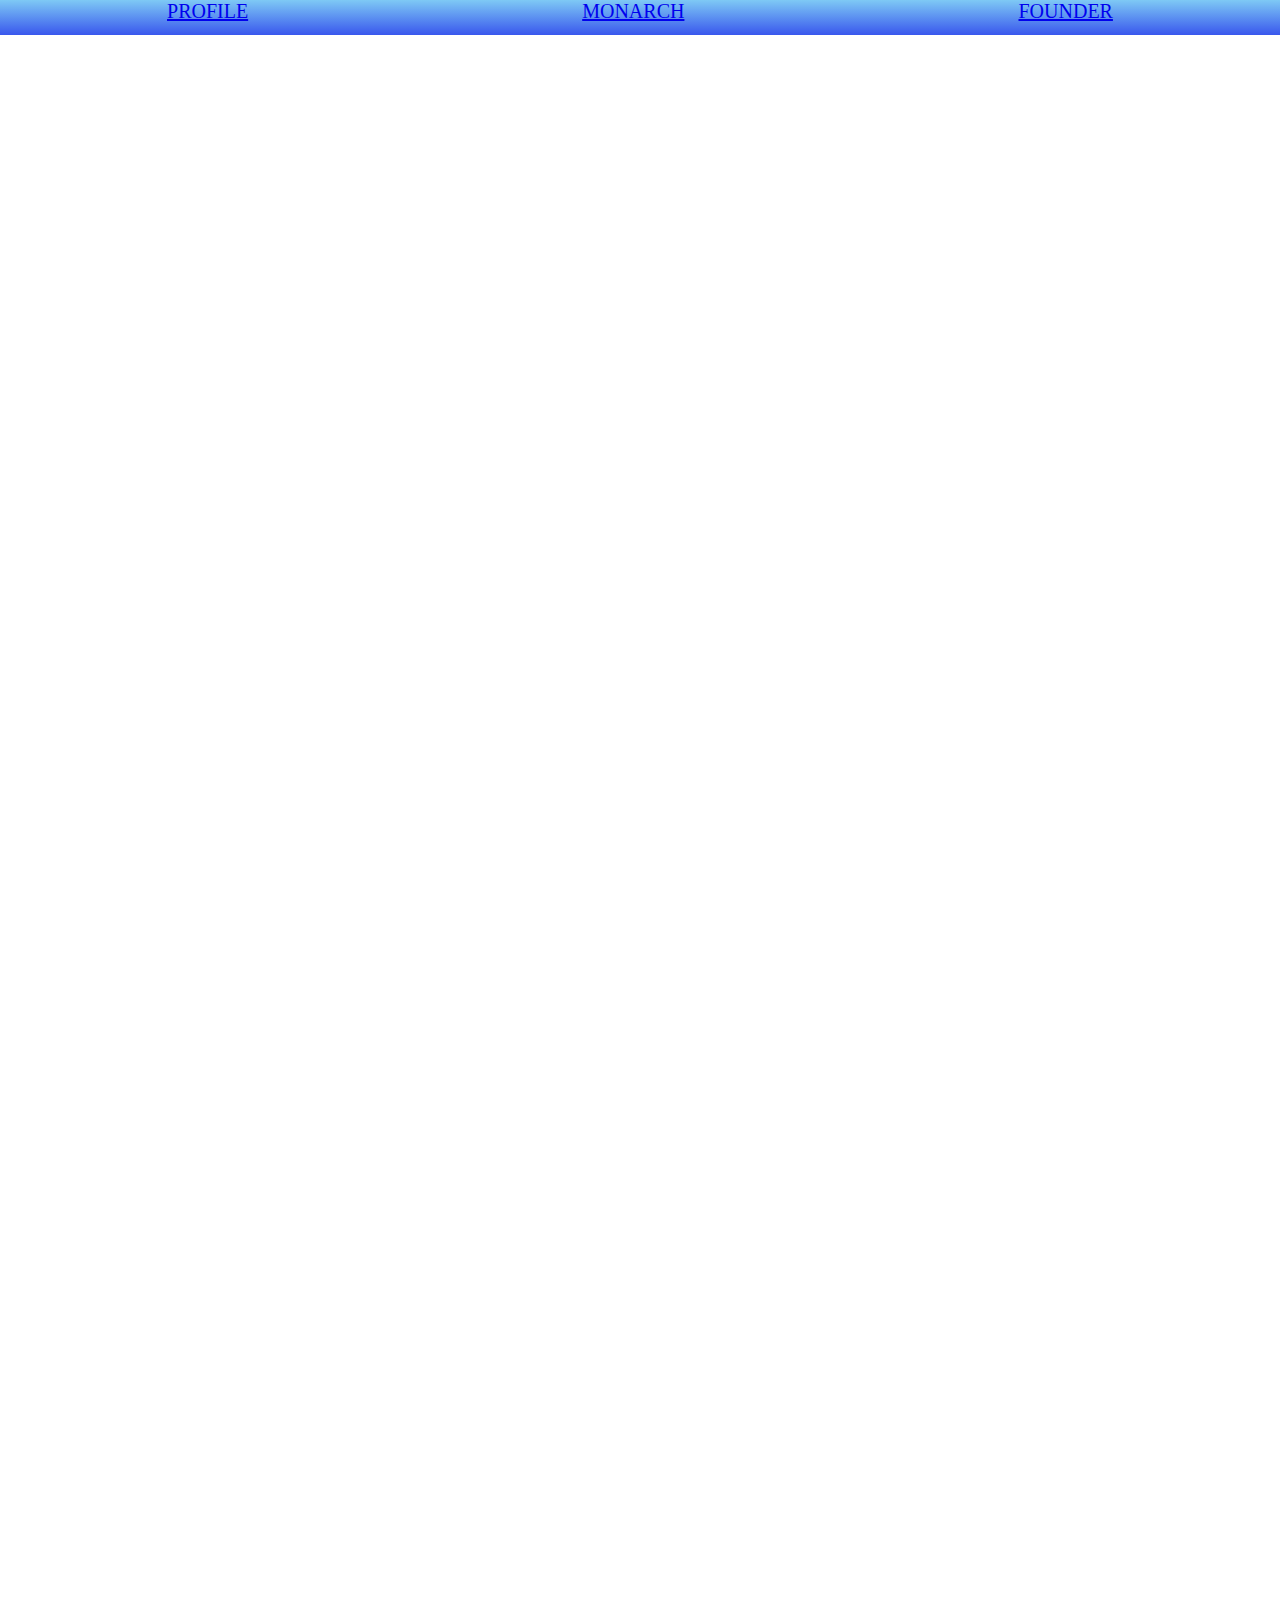
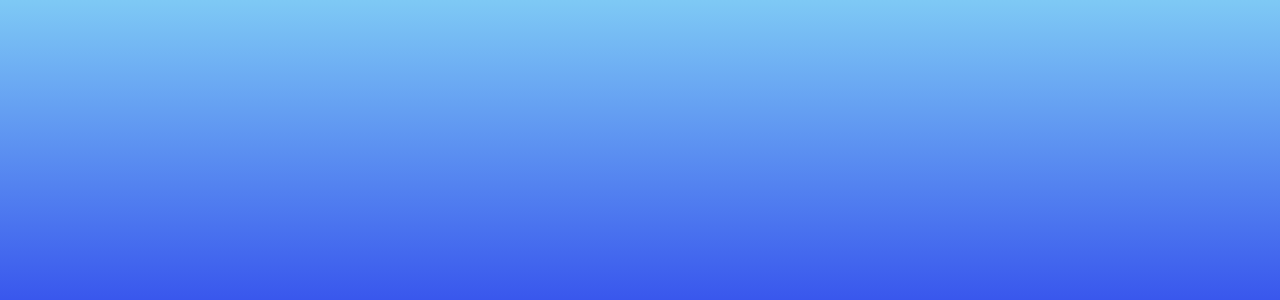
<file: index.html>
<!DOCTYPE html>
<html lang="en">
<head>
    <meta charset="UTF-8">
    <meta http-equiv="X-UA-Compatible" content="IE=edge">
    <meta name="viewport" content="width=device-width, initial-scale=1.0">
    <title>MONARCH.COM</title>
    <link rel="stylesheet" href="./css/styles.css">
    <script src="./js/index.js" defer></script>
</head>
<body>
    <header id="header">
        <ul id="nav">
            <li><a href="./html/monarch.html">PROFILE</a></li>
            <li><a href="./html/ingrediens.html">MONARCH</a></li>
            <li><a href="./html/founder.html">FOUNDER</a></li>
        </ul>
    </header>
 

    <footer class="footer">
    
</footer>
    
   
       
   
    
</body>
</html>
</file>
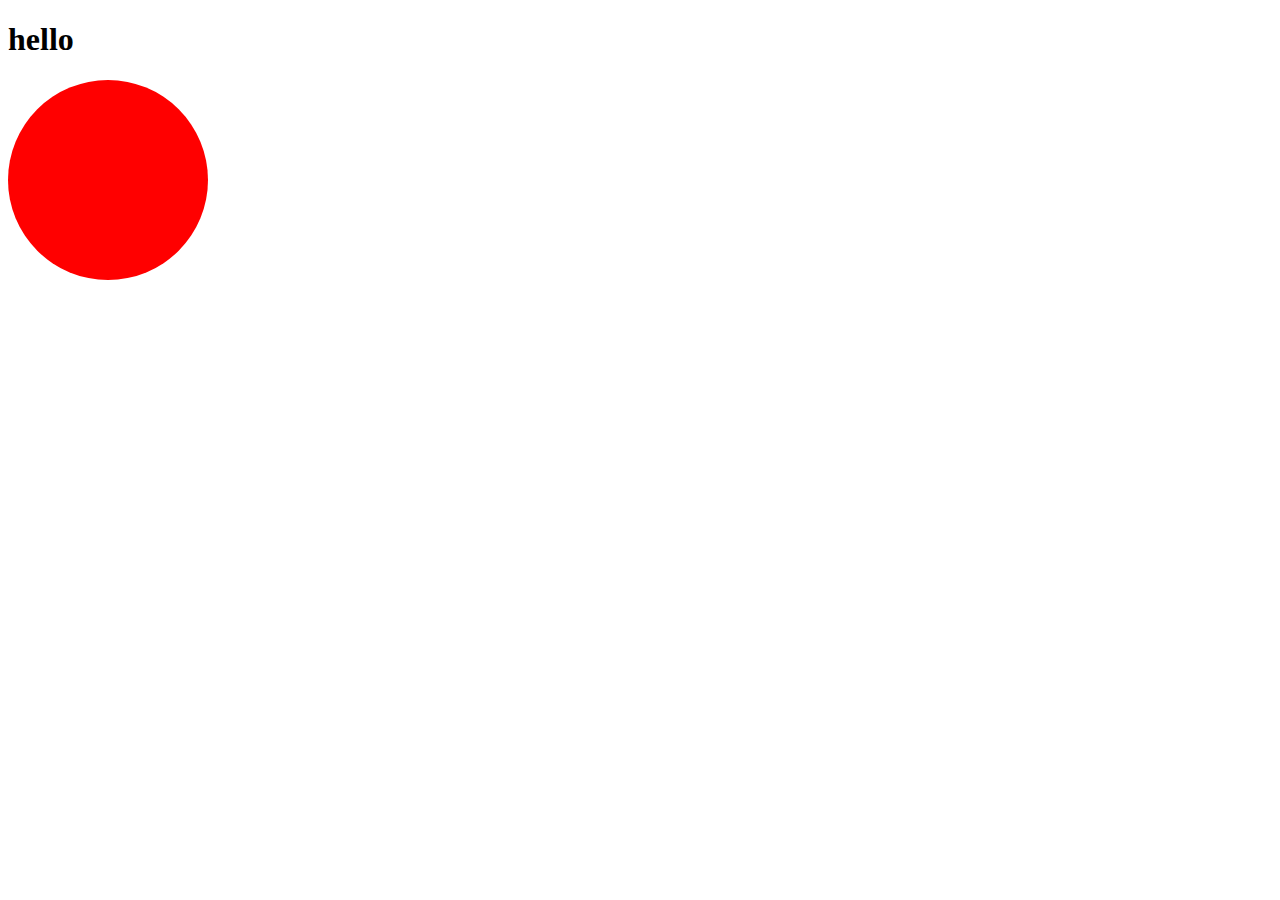
<file: html/founder.html>
<!DOCTYPE html>
<html lang="en">
<head>
    <meta charset="UTF-8">
    <meta http-equiv="X-UA-Compatible" content="IE=edge">
    <meta name="viewport" content="width=device-width, initial-scale=1.0">
    <title>FOUNDER</title>
    <script></script>
    
 
</head>
<body>
    <h1>hello </h1>
    <div class="circle">
    </div>
    
    <style>
        .circle {
            width: 200px;
            height: 200px;
            border-radius: 50%;
            background-color: red;
        }
    </style>
</body>
</html>
</file>
<file: css/styles.css>
* {
  margin: 0px;
  padding: 0px;
}
body {
  background-color: rgb(255, 255, 255);
}
#header {
  background-image: linear-gradient(#7ec9f5, #3957ed);
}
#nav {
  display: flex;
  justify-content: space-around;
  list-style: none;
  text-decoration: none;
  height: 35px;
  text-align: center;
  font-size: 20px;
}

.footer {
  position: absolute;
  top: 1600px;
  background-image: linear-gradient(#7ec9f5, #3957ed);
  width: 100%;
  height: 300px;
}
</file>
